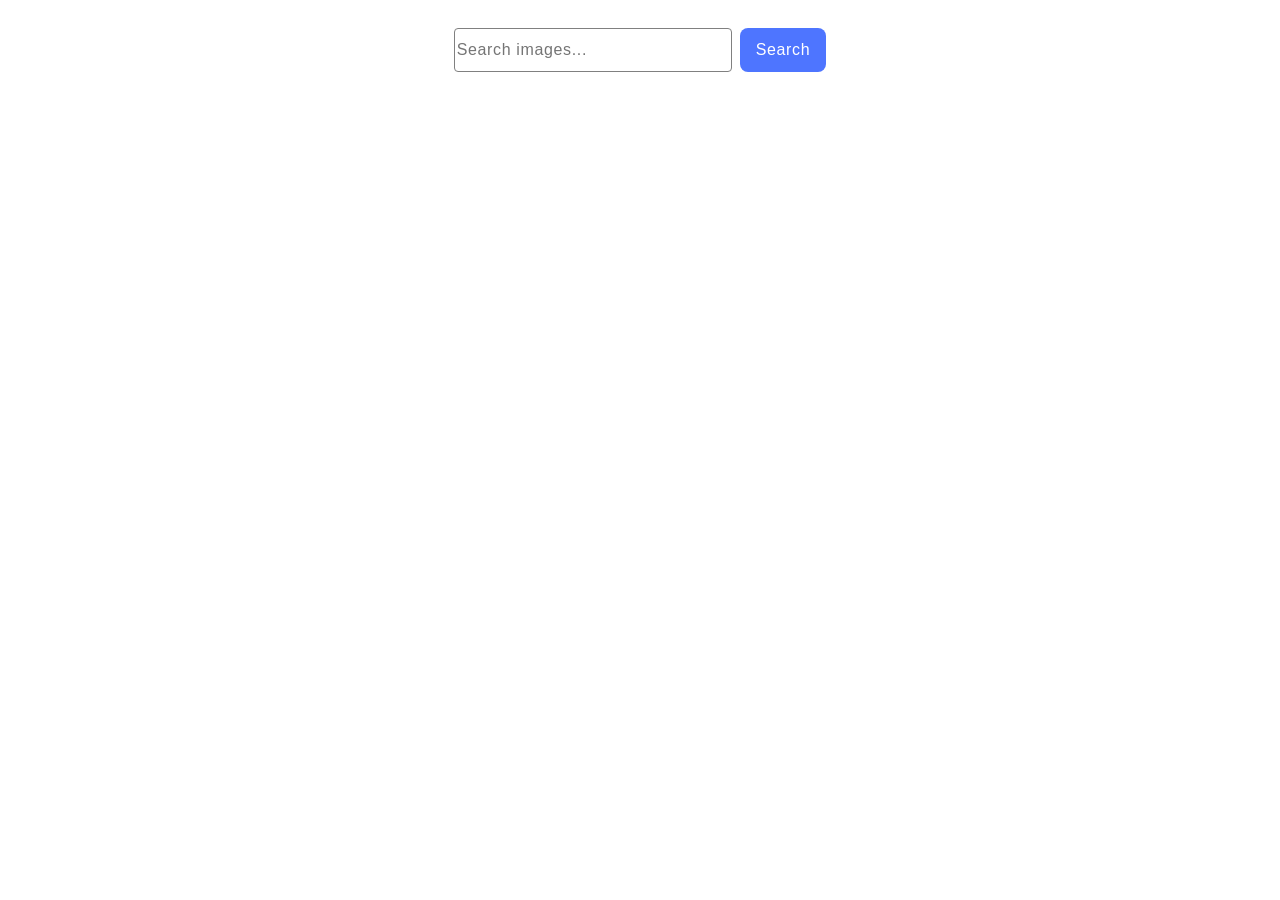
<file: src/index.html>
<!DOCTYPE html>
<html lang="en">
  <head>
    <meta charset="UTF-8" />
    <meta name="viewport" content="width=device-width, initial-scale=1.0" />
    <link rel="preconnect" href="https://fonts.googleapis.com" />
    <link rel="preconnect" href="https://fonts.gstatic.com" crossorigin />
    <link
      href="https://fonts.googleapis.com/css2?family=Montserrat:ital,wght@0,100..900;1,100..900&display=swap"
      rel="stylesheet"
    />
    <title>Homework 11</title>
    <link rel="stylesheet" href="./css/reset.css" />
    <link rel="stylesheet" href="./css/styles.css" />
  </head>
  <body>
    <form class="form">
      <input
        type="text"
        id="searchInput"
        name="search-input"
        class="search-input"
        placeholder="Search images..."
      />
      <button type="submit" class="btn">Search</button>
    </form>
    <div><span class="loader visually-hidden"></span></div>

    <ul class="img-list"></ul>
    <div>
      <button
        type="button"
        class="btn js-btn-load-more visually-hidden"
        data-action="load-more"
      >
        <span class="load-label">Load more</span
        ><span
          class="js-spinner visually-hidden"
          role="status"
          aria-hidden="true"
        ></span>
      </button>
    </div>
    <script type="module" src="./main.js"></script>
  </body>
</html>
</file>
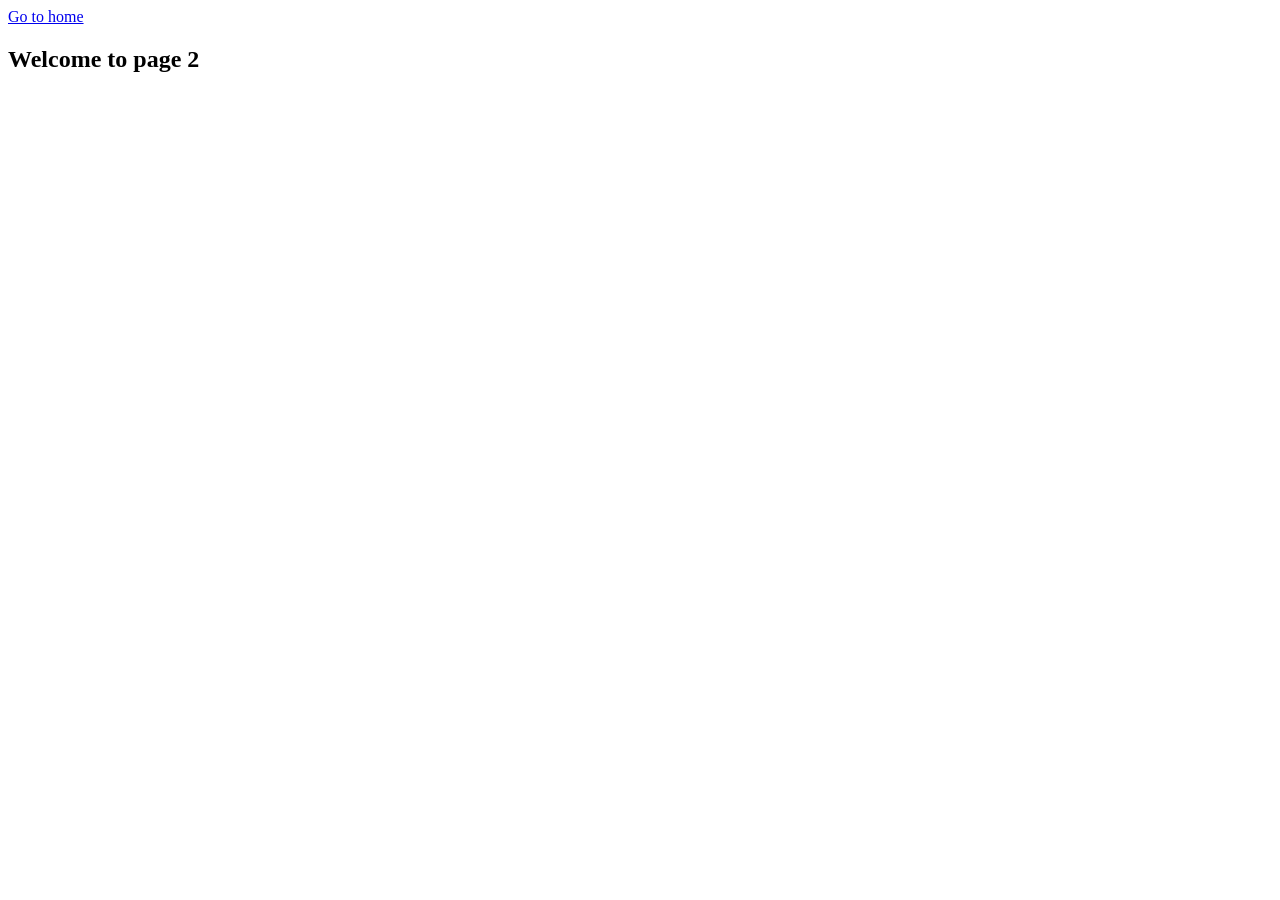
<file: src/page-2.html>
<!DOCTYPE html>
<html lang="en">
  <head>
    <meta charset="UTF-8" />
    <meta http-equiv="X-UA-Compatible" content="IE=edge" />
    <meta name="viewport" content="width=device-width, initial-scale=1.0" />
    <title>Page 2</title>
  </head>
  <body>
    <section>
      <a href="./index.html">Go to home</a>
      <h1>Welcome to page 2</h1>
    </section>
  </body>
</html>
</file>
<file: src/css/styles.css>
/**
  |============================
  | include css partials with
  | default @import url()
  |============================
*/
@import url('./reset.css');

:root {
  font-family: Inter, Avenir, Helvetica, Arial, Montserrat, sans-serif;
  font-size: 16px;
  line-height: 24px;
  font-weight: 400;

  color: #242424;
  background-color: rgba(255, 255, 255, 0.87);

  font-synthesis: none;
  text-rendering: optimizeLegibility;
  -webkit-font-smoothing: antialiased;
  -moz-osx-font-smoothing: grayscale;
  -webkit-text-size-adjust: 100%;
}

body {
  color: #2e2f42;
  background-color: #fff;
  font-family: Montserrat;
  font-size: 16px;
  font-style: normal;
  font-weight: 400;
  line-height: 24px; /* 150% */
  letter-spacing: 0.64px;
  padding-top: 20px;
}

.form {
  display: flex;
  gap: 8px;
  margin: 0 auto;
  margin-bottom: 20px;
  justify-content: center;
}
.search-input {
  width: 272px;
  height: 40px;
  border-radius: 4px;
  border: 1px solid #808080;
  outline: none;
  color: #808080;
  font-size: 16px;
  font-style: normal;
  font-weight: 400;
  line-height: 24px; /* 150% */
  letter-spacing: 0.64px;
}

.search-input:hover {
  border: 1px solid #000;
}

.search-input:focus {
  border: 1px solid #4e75ff;
}

.btn {
  display: flex;
  padding: 8px 16px;
  justify-content: center;
  align-items: center;
  border-radius: 8px;
  background: #4e75ff;
  border: none;
  color: #fff;
  font-size: 16px;
  letter-spacing: 0.64px;
}

.btn:hover {
  background: #6c8cff;
}

.img-list {
  display: flex;
  flex-wrap: wrap;
  column-gap: 24px;
  row-gap: 24px;
  justify-content: center;
  margin: 0 auto;
}

.img-item {
  border: 1px solid #808080;
}
.img-picture {
  width: 360px;
  height: 200px;
  overflow: hidden;
  object-fit: cover;
}
.img-stats {
  display: flex;
  flex-direction: row;
  justify-content: space-evenly;
}

.img-text {
  display: flex;
  flex-direction: column;
  align-items: center;
  color: #2e2f42;
  font-family: Montserrat;
  font-size: 12px;
  font-style: normal;
  font-weight: 600;
  line-height: 16px; /* 133.333% */
  letter-spacing: 0.48px;
  margin-top: 10px;
}
.img-stat {
  font-weight: normal;
  margin-bottom: 10px;
  color: #2e2f42;
  font-weight: 400;
  line-height: 24px;
}

.loader {
  width: 175px;
  height: 80px;
  display: block;
  margin: auto;
  background-image: radial-gradient(
      circle 25px at 25px 25px,
      #97fff5 100%,
      transparent 0
    ),
    radial-gradient(circle 50px at 50px 50px, #97fff5 100%, transparent 0),
    radial-gradient(circle 25px at 25px 25px, #97fff5 100%, transparent 0),
    linear-gradient(#97fff5 50px, transparent 0);
  background-size: 50px 50px, 100px 76px, 50px 50px, 120px 40px;
  background-position: 0px 30px, 37px 0px, 122px 30px, 25px 40px;
  background-repeat: no-repeat;
  position: relative;
  box-sizing: border-box;
}
.loader::after {
  content: '';
  left: 50%;
  bottom: 0;
  transform: translate(-50%, 0);
  position: absolute;
  border: 15px solid transparent;
  border-top-color: #ffffff;
  box-sizing: border-box;
  animation: fadePush 1s linear infinite;
}
.loader::before {
  content: '';
  left: 50%;
  bottom: 30px;
  transform: translate(-50%, 0);
  position: absolute;
  width: 15px;
  height: 15px;
  background: #fff;
  box-sizing: border-box;
  animation: fadePush 1s linear infinite;
}

@keyframes fadePush {
  0% {
    transform: translate(-50%, -15px);
    opacity: 0;
  }
  50% {
    transform: translate(-50%, 0px);
    opacity: 1;
  }
  100% {
    transform: translate(-50%, 15px);
    opacity: 0;
  }
}

.visually-hidden {
  position: absolute;
  width: 1px;
  height: 1px;
  margin: -1px;
  border: 0;
  padding: 0;

  white-space: nowrap;
  clip-path: inset(100%);
  clip: rect(0 0 0 0);
  overflow: hidden;
}

.js-btn-load-more {
  width: 140px;
  height: 40px;
  margin: 32px auto;
  display: flex;
  gap: 10px;
  margin-top: 32px;
}

.js-btn-load-more:hover {
  background: #6c8cff;
}

.js-spinner {
  width: 15px;
  height: 15px;
  border: 3px solid #fff;
  border-bottom-color: transparent;
  border-radius: 50%;
  display: inline-block;
  box-sizing: border-box;
  animation: rotation 1s linear infinite;
}

@keyframes rotation {
  0% {
    transform: rotate(0deg);
  }
  100% {
    transform: rotate(360deg);
  }
}
</file>
